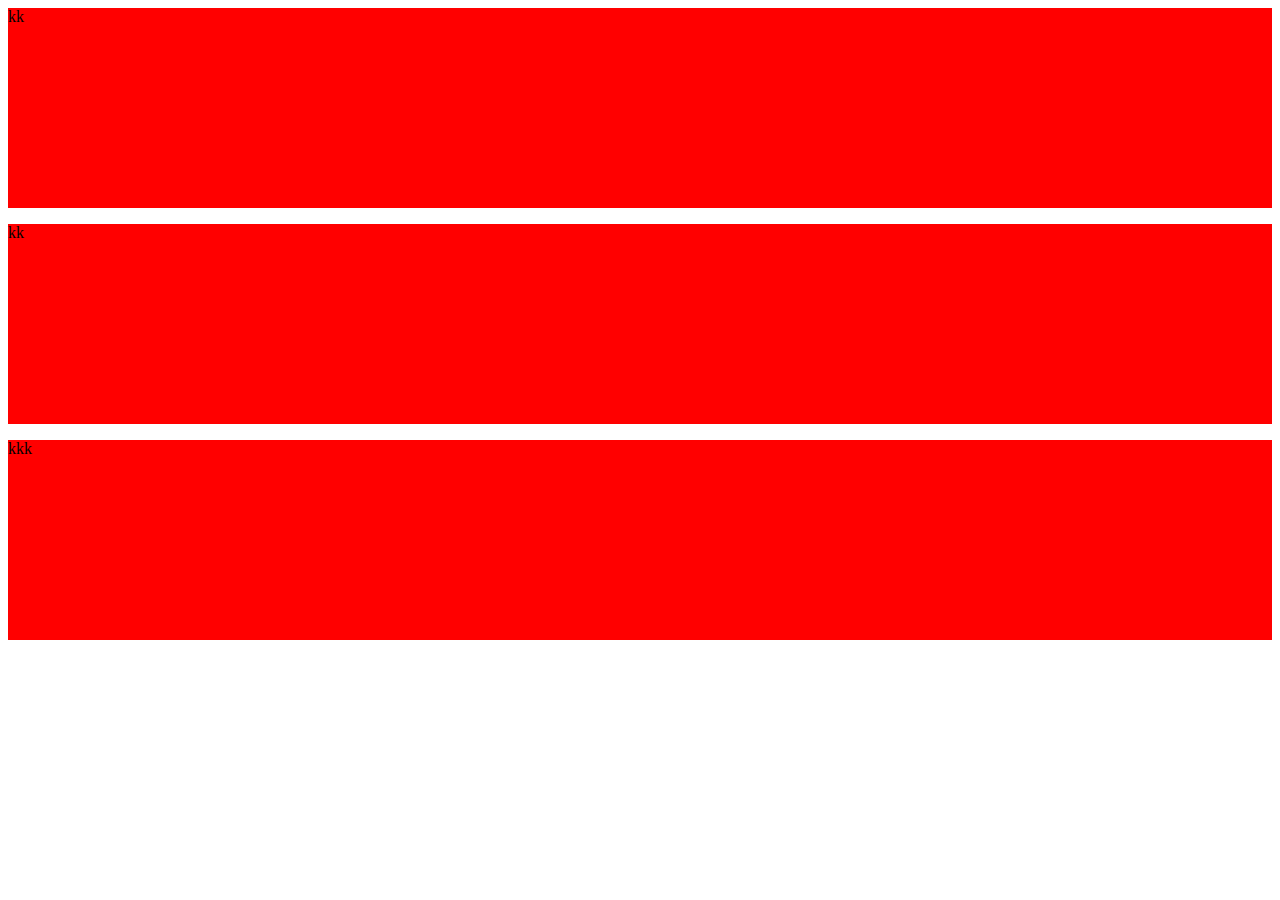
<file: jquerycode/Add & remove class with js/index.html>
<!-- add class using id --> 
<html>	
<head>
       <title>Button</title>
       <style type="text/css">

.new {
	background-color: red;
	height: 200px; 	
}
       </style>
        
   </head>
   <body>
   <div id="o" class="oldclass"><p>kk</p></div>
   <script type="text/javascript">
           o.className = "";  
           o.className='new';
       </script>
   </body>
   
</html>
<!-- add class using id --> 

<!-- add class ussing class name -->
<html>  
<head>
       <title>Button</title>
       <style type="text/css">

.test {
  background-color: red;
  height: 200px;  
}
.bunty {
  background-color: red;
  height: 200px;  
}
       </style>   
   </head>
   <body>
   <div class="oldclass"><p>kk</p></div>
   <div class="oldclass"><p>kkk</p></div>
   <script type="text/javascript">
      var x = document.getElementsByClassName("oldclass")[1];
      x.className = 'bunty';
      var y = document.getElementsByClassName('oldclass')[0];
      y.className = 'test';
    </script>
   </body>
</html>
<!-- add class ussing class name end-->
<script type="text/javascript">
alert("xss");
</script>
</file>
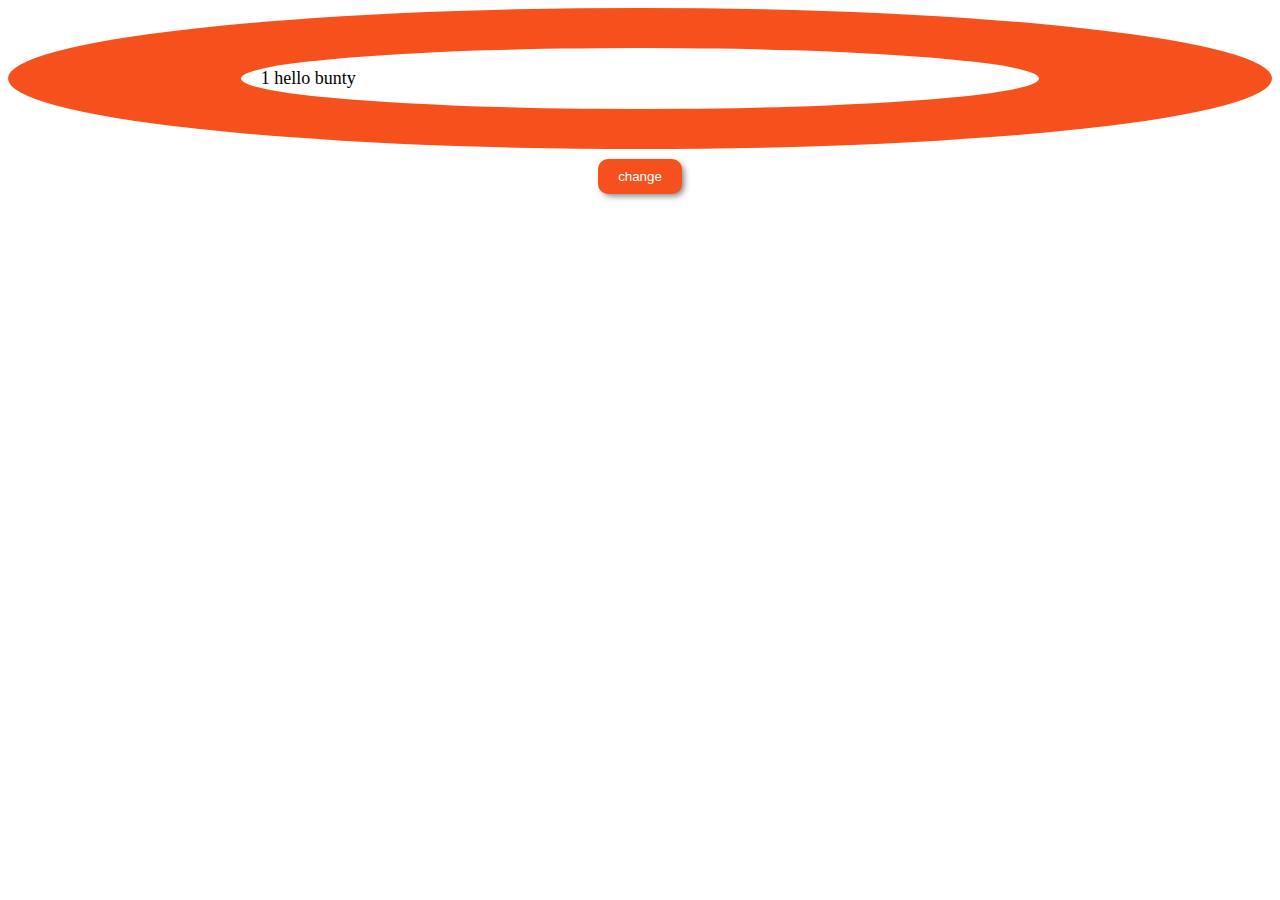
<file: jquerycode/randon_text/index.html>
<!DOCTYPE html>
<html>
<head>
  <title></title>
<script type="text/javascript" src="https://code.jquery.com/jquery-2.2.2.min.js"></script>
 <style>
            #controls-wrapper {
              width: 100%;
              display: inline-block;
              background: #f6511d;
              border-radius: 100%;
            }
            #random-text {
              width: 60%;
              border-radius: 50%;
              margin: 40px auto;
              background: #fff;
              font-size: 18px;
              padding: 20px;
            }
            .button {
              width: 100%;
              display: inline-block;
              text-align: center;
            }
          button {
            margin: 10px 0px;
            padding: 10px 20px;
            border-radius: 10px;
            background: #f6511d;
            color: #fff;
            border: none !important;
            -webkit-box-shadow: 3px 3px 6px -1px rgba(0, 0, 0, 0.5);
        -moz-box-shadow: 3px 3px 6px -1px rgba(0, 0, 0, 0.5);
        box-shadow: 3px 3px 6px -1px rgba(0, 0, 0, 0.5);
          }
          button:focus {
            outline: none !important;
          }
        </style>
     <script type="text/javascript">
           $(document).ready(function(){
   $('.button button').click(function(){
  // var colors = ["#267fda","#fdeb52","#000","#7eb600","#f6511d","#a39735","#f0f811","#cc0d25","#f98515","#73A603"]; 
  var sentences= [
    '1 hello bunty',
    '2 hello mukesh',
    '3 hello rahul',
    '4 hello oberoi',
    '5 hello vivek',
    '6 hello akshay',
    '7 hello sumit',
    '8 hello nitish',
    '9 hello kiran',
    '10 hello keshav',
    ];               
  // var randcolor = Math.floor(Math.random()*colors.length);
  var randtext  = Math.floor(Math.random()*sentences.length);

  $('#random-text').text(sentences[randtext]);
  $('#controls-wrapper').css("background-color", colors[randcolor]);
});
});
        </script>
</head>
<body>
  <body onload="return ran_col()">
       <div id="controls-wrapper">
         <div id="random-text">1 hello bunty</div>
     </div>
  <div class="button">
        <button>change</button>
    </div>

    </body>
</html>
</body>
</html>
</file>
